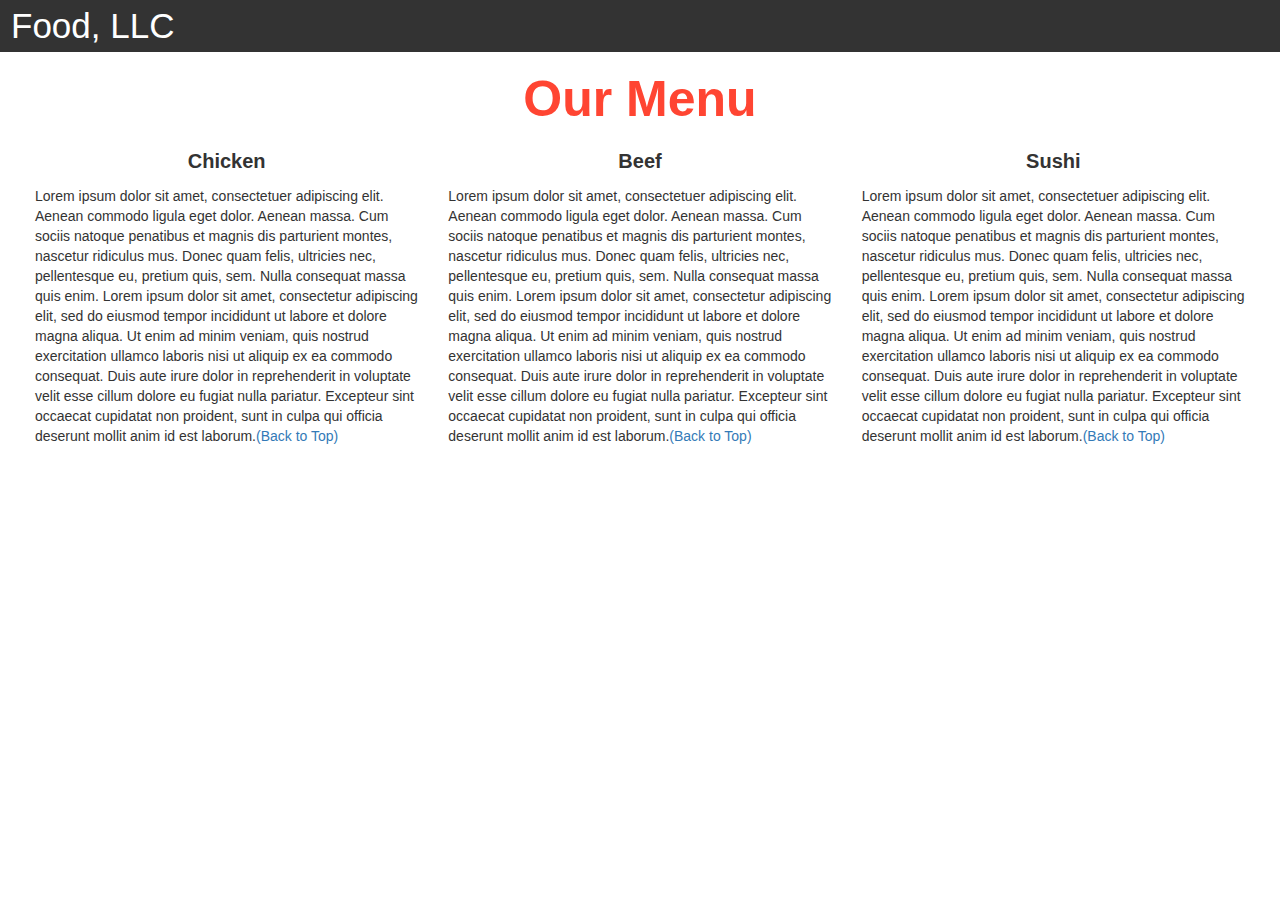
<file: module3-solution/index.html>
<!DOCTYPE html>
<html>
<head>
  
  <title>Module 3 Assignment</title>
  
  <meta name="viewport" content="width=device-width, initial-scale=1">
  <link rel="stylesheet" href="https://maxcdn.bootstrapcdn.com/bootstrap/3.3.7/css/bootstrap.min.css">
  <script src="https://ajax.googleapis.com/ajax/libs/jquery/3.3.1/jquery.min.js"></script>
  <script src="https://maxcdn.bootstrapcdn.com/bootstrap/3.3.7/js/bootstrap.min.js"></script>
  
  </head>
  
<meta name="viewport" content="width=device-width, initial-scale=1">
<link rel="stylesheet" type="text/css" href="style.css">
  
  
  
<body>
  
  
  <nav class="navbar" id="top">
    <div class="container-fluid">
      
    <div class="navbar-header">
       <button type="button" class="navbar-toggle" data-toggle="collapse" data-target="#myNavibar">
        <span class="icon-bar"></span>
        <span class="icon-bar"></span>
        <span class="icon-bar"></span>
       </button>
      <a class="navbar-brand" href="#">Food, LLC</a>
      </div>
      
      <div class="collapse" id="myNavibar">
        <ul class="nav navbar-nav visible-xs">
          <li><a class="menu-item" href="#">Chicken</a></li>
          <li><a class="menu-item" href="#">Beef</a></li>
          <li><a class="menu-item" href="#">Sushi</a></li>
        </ul>
      </div>
      
    </div>
  </nav>
  
  <h1 class="main-title">Our Menu</h1>
  
  
  
  <div class ="row">
    
    <div class="col-lg-4 col-md-6 col-sm-12">
      <div class="content=box">
        <p class="item-name">Chicken</p>
        <p>Lorem ipsum dolor sit amet, consectetuer adipiscing elit. Aenean commodo ligula eget dolor. Aenean massa. Cum sociis natoque penatibus et magnis dis parturient montes, nascetur ridiculus mus. Donec quam felis, ultricies nec, pellentesque eu, pretium quis, sem. Nulla consequat massa quis enim. Lorem ipsum dolor sit amet, consectetur adipiscing elit, sed do eiusmod tempor incididunt ut labore et dolore magna aliqua. Ut enim ad minim veniam, quis nostrud exercitation ullamco laboris nisi ut aliquip ex ea commodo consequat. Duis aute irure dolor in reprehenderit in voluptate velit esse cillum dolore eu fugiat nulla pariatur. Excepteur sint occaecat cupidatat non proident, sunt in culpa qui officia deserunt mollit anim id est laborum.<a href="#top">(Back to Top)</a></p>
      </div>
    </div>
    
    <div class="col-lg-4 col-md-6 col-sm-12">
      <div class="content=box">
        <p class="item-name">Beef</p>
        <p>Lorem ipsum dolor sit amet, consectetuer adipiscing elit. Aenean commodo ligula eget dolor. Aenean massa. Cum sociis natoque penatibus et magnis dis parturient montes, nascetur ridiculus mus. Donec quam felis, ultricies nec, pellentesque eu, pretium quis, sem. Nulla consequat massa quis enim. Lorem ipsum dolor sit amet, consectetur adipiscing elit, sed do eiusmod tempor incididunt ut labore et dolore magna aliqua. Ut enim ad minim veniam, quis nostrud exercitation ullamco laboris nisi ut aliquip ex ea commodo consequat. Duis aute irure dolor in reprehenderit in voluptate velit esse cillum dolore eu fugiat nulla pariatur. Excepteur sint occaecat cupidatat non proident, sunt in culpa qui officia deserunt mollit anim id est laborum.<a href="#top">(Back to Top)</a></p>
      </div>
    </div>
    
    <div class="col-lg-4 col-md-6 col-sm-12">
      <div class="content=box">
        <p class="item-name">Sushi</p>
        <p>Lorem ipsum dolor sit amet, consectetuer adipiscing elit. Aenean commodo ligula eget dolor. Aenean massa. Cum sociis natoque penatibus et magnis dis parturient montes, nascetur ridiculus mus. Donec quam felis, ultricies nec, pellentesque eu, pretium quis, sem. Nulla consequat massa quis enim. Lorem ipsum dolor sit amet, consectetur adipiscing elit, sed do eiusmod tempor incididunt ut labore et dolore magna aliqua. Ut enim ad minim veniam, quis nostrud exercitation ullamco laboris nisi ut aliquip ex ea commodo consequat. Duis aute irure dolor in reprehenderit in voluptate velit esse cillum dolore eu fugiat nulla pariatur. Excepteur sint occaecat cupidatat non proident, sunt in culpa qui officia deserunt mollit anim id est laborum.<a href="#top">(Back to Top)</a></p>
      </div>
    </div>
    
  </div>
  
</body>
</html>
</file>
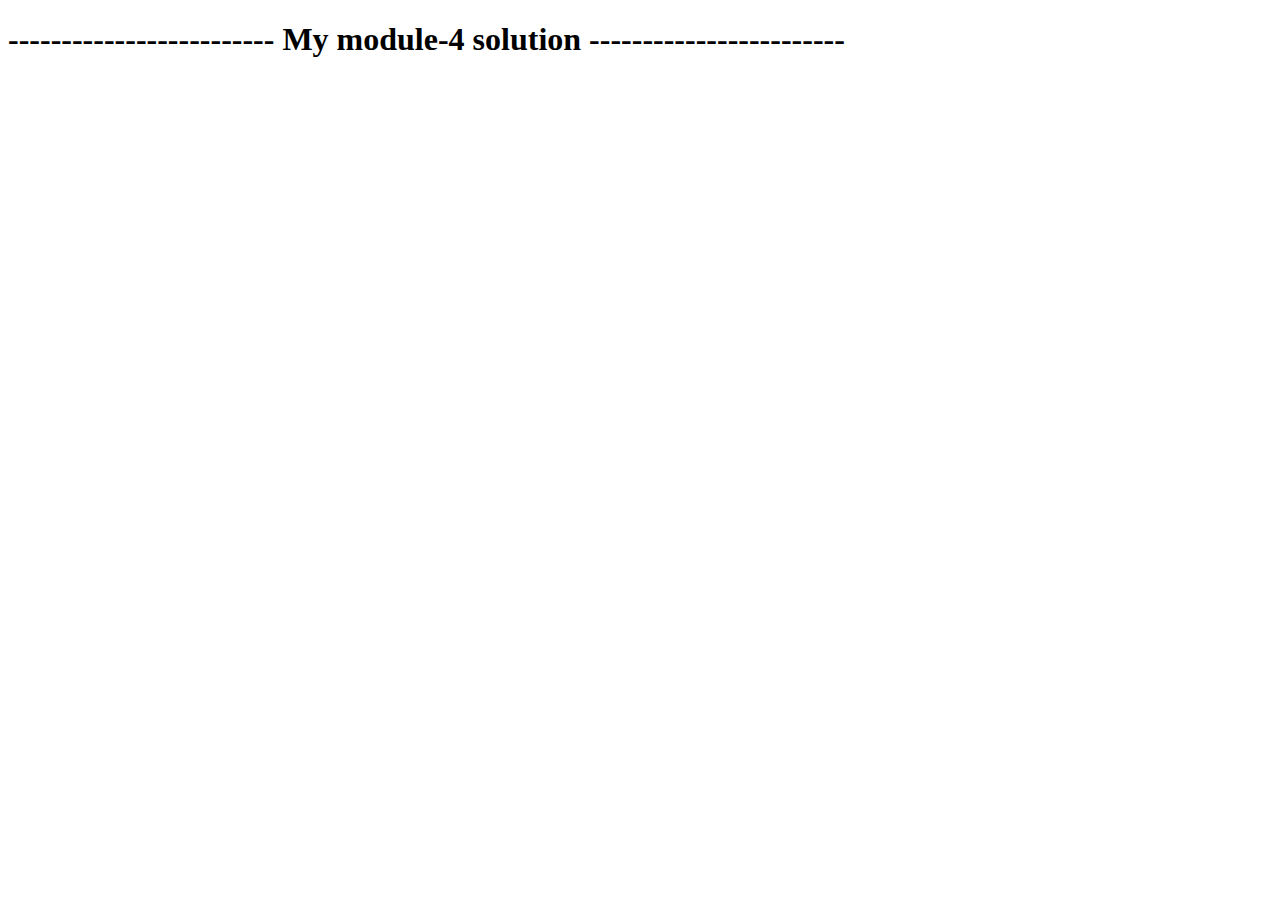
<file: module4-solution/index.html>
<!DOCTYPE html>
<html>
<head>
	<title></title>
</head>
<body>
	<h1>------------------------- My module-4 solution ------------------------</h1>
	<script src="script.js" ="text/javascript">
	
		</script>

</body>
</html>
</file>
<file: module3-solution/style.css>
.container-fluid {
  margin: 0;
  padding: 0;
}

.navbar {
  border-radius: 0px;
  background-color: rgba(0,0,0,0.8);
}

.navbar-brand {
  font-size: 35px;
  color: white;
  padding-left: 25px;
}

.navbar-brand:hover {
  color: white;
}

.nav {
  margin: 0;
  padding: 0;
}

.navbar-nav {
  font-size: 25px;
  text-align: center;
  margin: 0;
  padding: 0;
}

.navbar-toggle {
  border: 2px solid white;
  margin-right: 25px;
}

.icon-bar {
  background-color: white;
}

.main-title {
  margin-bottom: 15px;
  text-align: center;
  color: #ff4532;
  font-size: 50px;
  font-family: "Comic Sans MS", cursive, sans-serif;
  font-weight: bold;
}

li {
  box-sizing: border-box;
  width: 100%;
}

.menu-item {
  	padding: 0;
	margin: 0;
	width: 100%;
	background-color: white;
	border-bottom: 1px solid black;
	color: black;
	display: block;
}

.menu-item:hover {
	background-color: rgba(0,0,0,0.9);
	color: rgba(0,0,0,0.4);
}

.row {
	margin: 20px;
}

.content-box{
	margin: 20px;
	width: auto;
	height: auto;
	color: black;
	background-color: rgba(0,0,0,0.2);
	font-family: "Comic Sans MS", cursive, sans-serif;
	padding: 20px;
}

.item-name{
	text-align: center;
	font-size: 20px;
	font-weight: bold;
}

#top{

}
</file>
